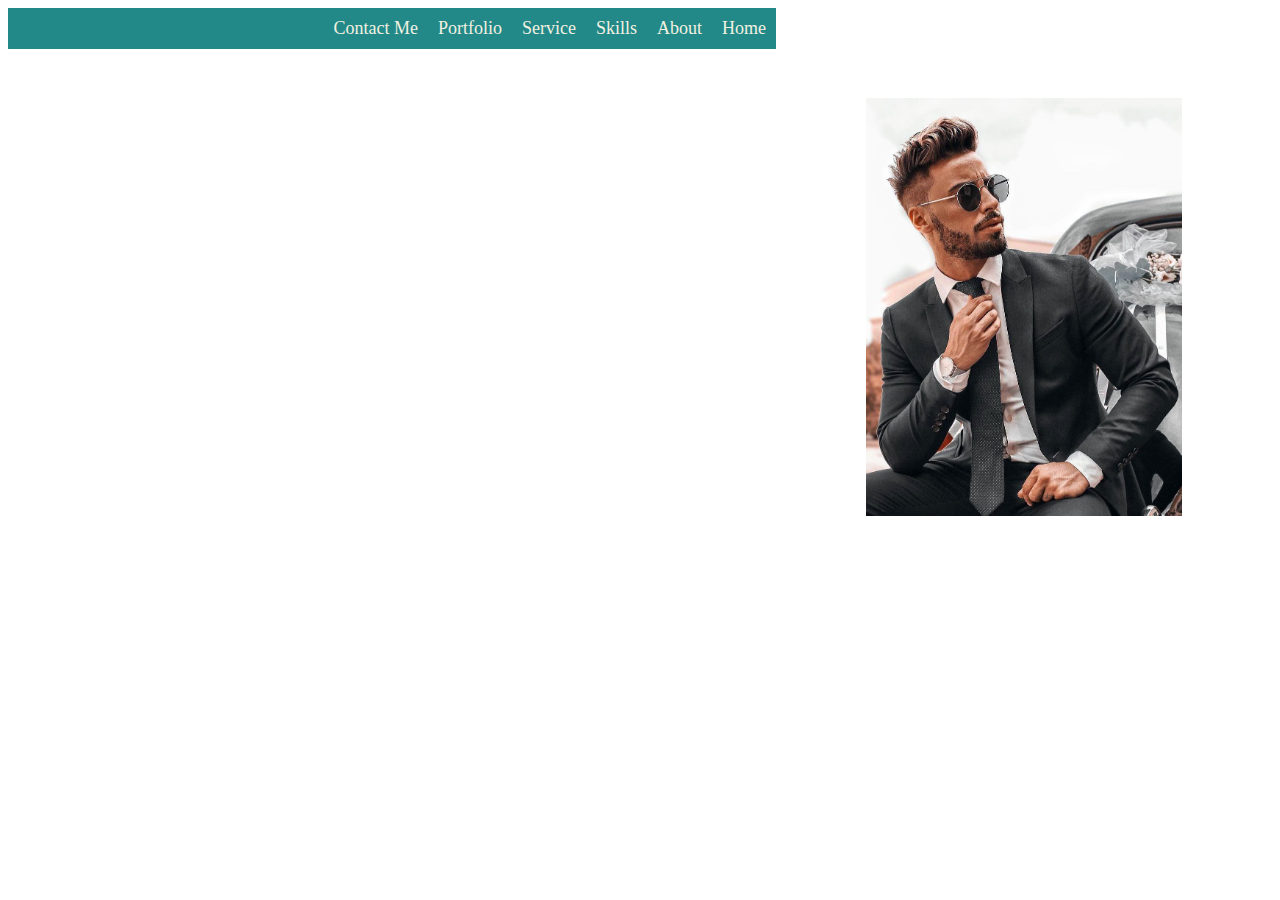
<file: index.html>
<!DOCTYPE html>
<html lang="en">
<head>
    <meta charset="UTF-8">
    <meta http-equiv="X-UA-Compatible" content="IE=edge">
    <meta name="viewport" content="width=device-width, initial-scale=1.0">
    <link rel="stylesheet" href="style.css" />
    <title>Portfolio</title>
</head>
<body>
    <div class="container">
      
             <img  class="rahul"  align="right" src="rahul.jpg" alt="Rahul" width="23px">
           
       
    </div>
    <div class="topnav">
        <a class="active" href="/home.html">Home</a>
        <a href="/About.html">About</a>
        <a href="/Skill.html">Skills</a>
        <a href="/Service.html">Service</a>
        <a href="/Portfolio.html">Portfolio</a>
        <a href="/Contact.html">Contact Me</a>
      </div>
</body>
</html>
</file>
<file: style.css>
.rahul
{
    display: block;
  /* margin-left: auto;
  margin-right: auto; */
  width: 25%;
  margin: 50px;
 padding: 40px;
}


.topnav {
  background-color: #288;
      overflow: hidden;
    }
    
    
    .topnav a {
      float: right;
      color: #F2F1E0;
      text-align: center;
      padding: 10px 10px;
      text-decoration: none;
      font-size: 18px;
    }
    
/*     
    .topnav a:hover {
      background-color: #ddd;
      color: black;
    } */
    
/*    
    .topnav a.active {
    background-color: #04aaa2;
    color: white;
    } */
</file>
